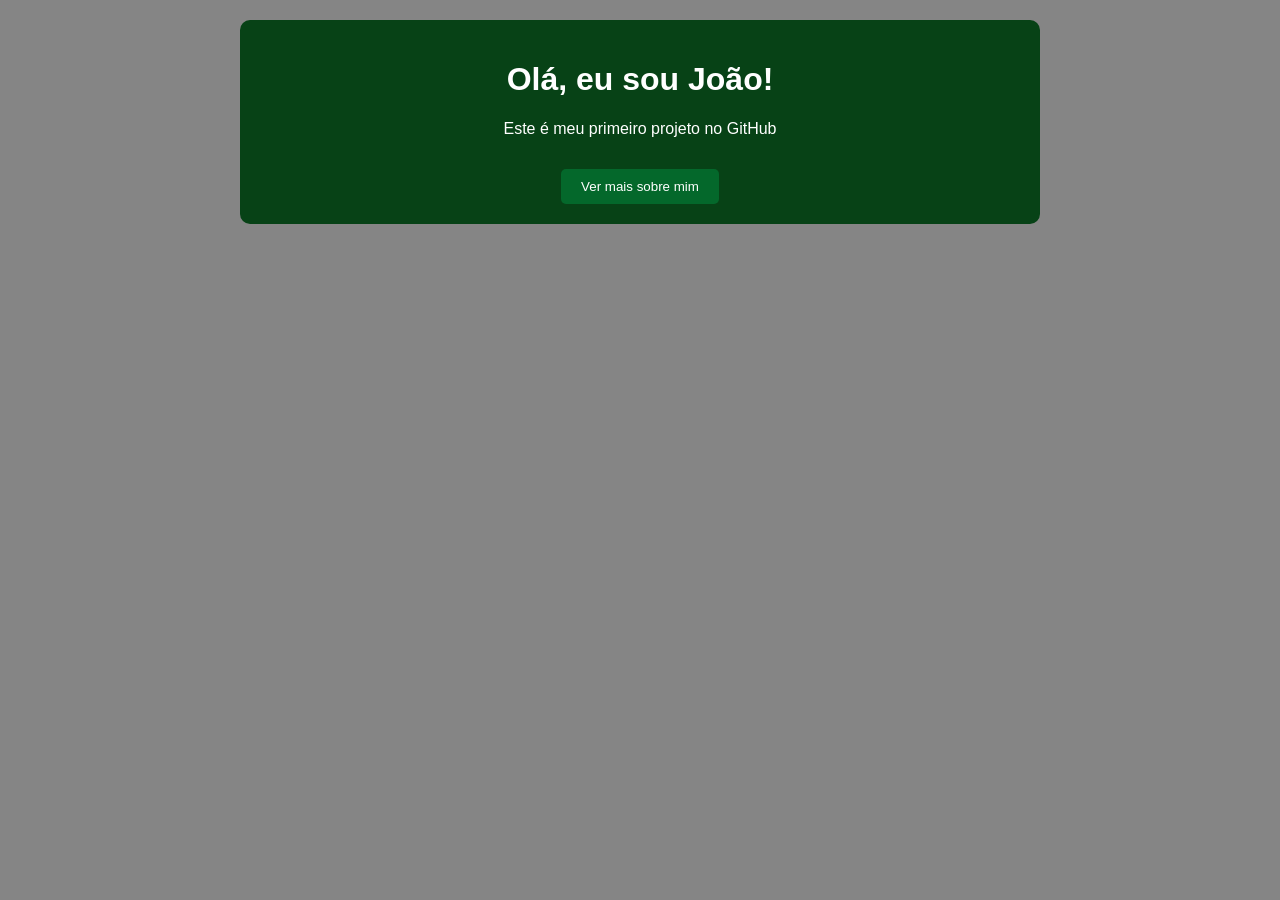
<file: index.html>
<!DOCTYPE html>
<html lang="pt-BR">
<head>
    <meta charset="UTF-8">
    <meta name="viewport" content="width=device-width, initial-scale=1.0">
    <title>Meu Primeiro Site</title>
    <link rel="stylesheet" href="style.css">
</head>
<body>
    <header>
        <h1>Olá, eu sou João!</h1>
        <p>Este é meu primeiro projeto no GitHub</p>
        <button id="btnMostrar">Ver mais sobre mim</button>
    </header>
    
    <main id="conteudoExtra" style="display: none;">
        <section>
            <h2>Sobre mim</h2>
            <p>Sou estudante do Senai e estou aprendendo usar o Git/GitHub!</p>
        </section>
        
        <section>
            <h2>Meus interesses</h2>
            <ul>
                <li>Programação</li>
                <li>Estudar</li>
                <li>Biologia</li>
            </ul>
        </section>
    </main>
    
    <script src="script.js"></script>
</body>
</html>
</file>
<file: style.css>
body {
    font-family: Arial, Helvetica, sans-serif, sans-serif;
    max-width: 800px;
    margin: 0 auto;
    padding: 20px;
    background-color: #858585;
}

header {
    text-align: center;
    background-color: #074216;
    color: white;
    padding: 20px;
    border-radius: 10px;
    margin-bottom: 20px;
}

section {
    background-color: white;
    padding: 20px;
    margin-bottom: 20px;
    border-radius: 5px;
    box-shadow: 0 2px 5px rgba(0,0,0,0.1);
}button {
    margin-top: 15px;
    padding: 10px 20px;
    background-color: #04682b;
    color: white;
    border: none;
    border-radius: 5px;
    cursor: pointer;
}

button:hover {
    background-color: #035c25;
}
</file>
